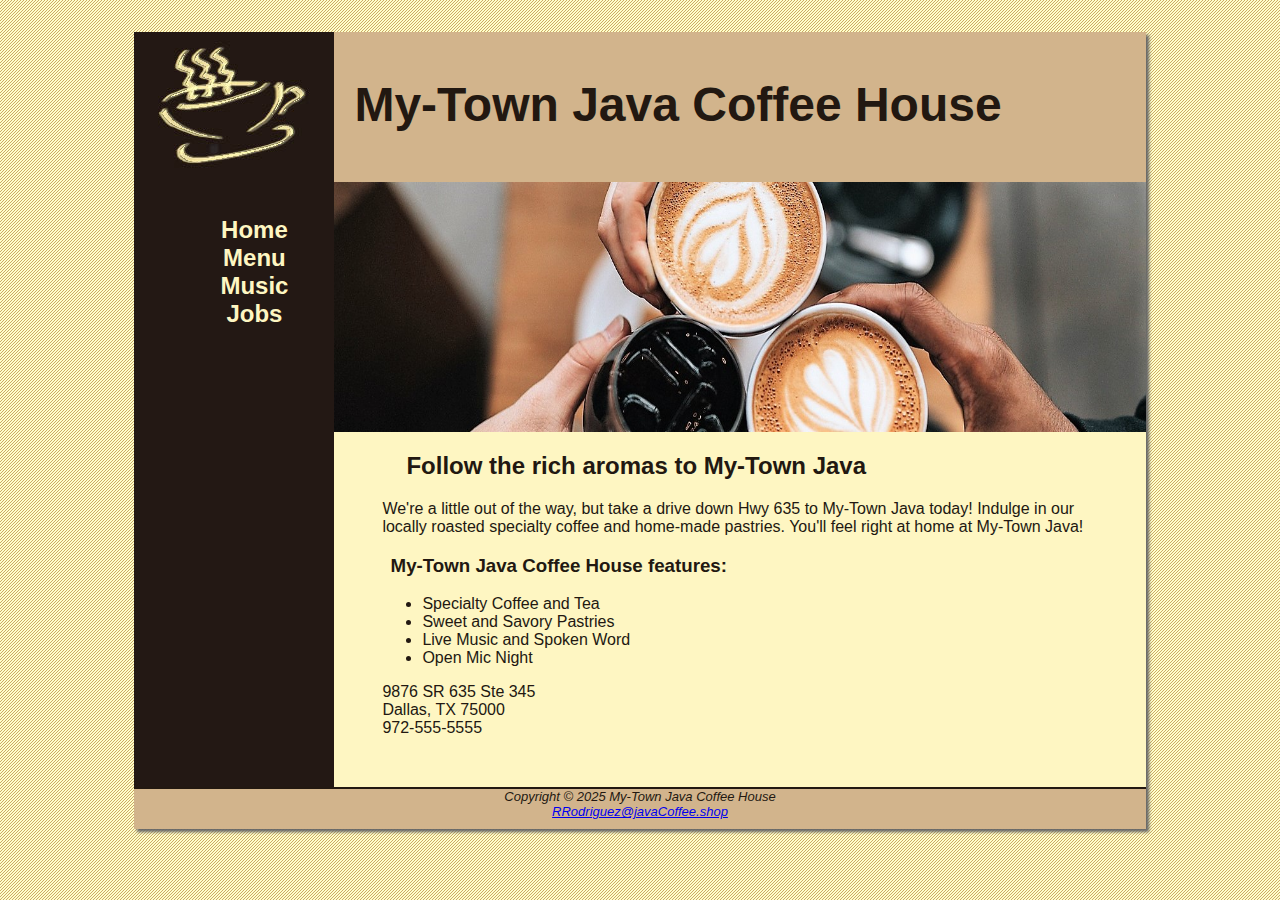
<file: mtjava/mtjava/index.html>
<!DOCTYPE html>
<html>
	<head>
		<title>My-Town Java Coffee House</title>
		<link rel="stylesheet" href="mtjava.css">
		<meta name="viewport" content="width=device-width, initial-scale=1.0">
	</head>
	<body>
	<div id="wrapper">
	<header>
	<h1>My-Town Java Coffee House</h1>
	</header>
	<nav>
	<ul>
	  <li><a href="index.html">Home</a></li>
	  <li><a href="menu.html">Menu</a></li>
	  <li><a href="music.html">Music</a></li>
	  <li><a href="job.html">Jobs</a></li>
	</ul>
	</nav>
	<main>
	<div id="heroroad"></div>
	<h2>Follow the rich aromas to My-Town Java</h2>
	<p>We&#39;re a little out of the way, but take a drive down Hwy 635 to My-Town Java today! Indulge in our locally roasted specialty coffee and home-made pastries. You&#39;ll feel right at home at My-Town Java!</p>
	<h3>My-Town Java Coffee House features:</h3>
	<ul>
	  <li>Specialty Coffee and Tea</li>
	  <li>Sweet and Savory Pastries</li>
	  <li>Live Music and Spoken Word</li>
	  <li>Open Mic Night</li>
	</ul>
	<div>
	9876 SR 635 Ste 345<br>
	Dallas, TX 75000<br>
	<a id="mobile" href="tel:972-555-5555">972-555-5555</a> <span id="desktop">972-555-5555</span><br /><br />
	</div>
	</main>
	<footer>
	Copyright &copy; 2025 My-Town Java Coffee House<br>
	<a href="mailto:yourLastName@javaCoffee.shop">RRodriguez@javaCoffee.shop</a>
	</footer>
	</div>
</body>
</html>
</file>
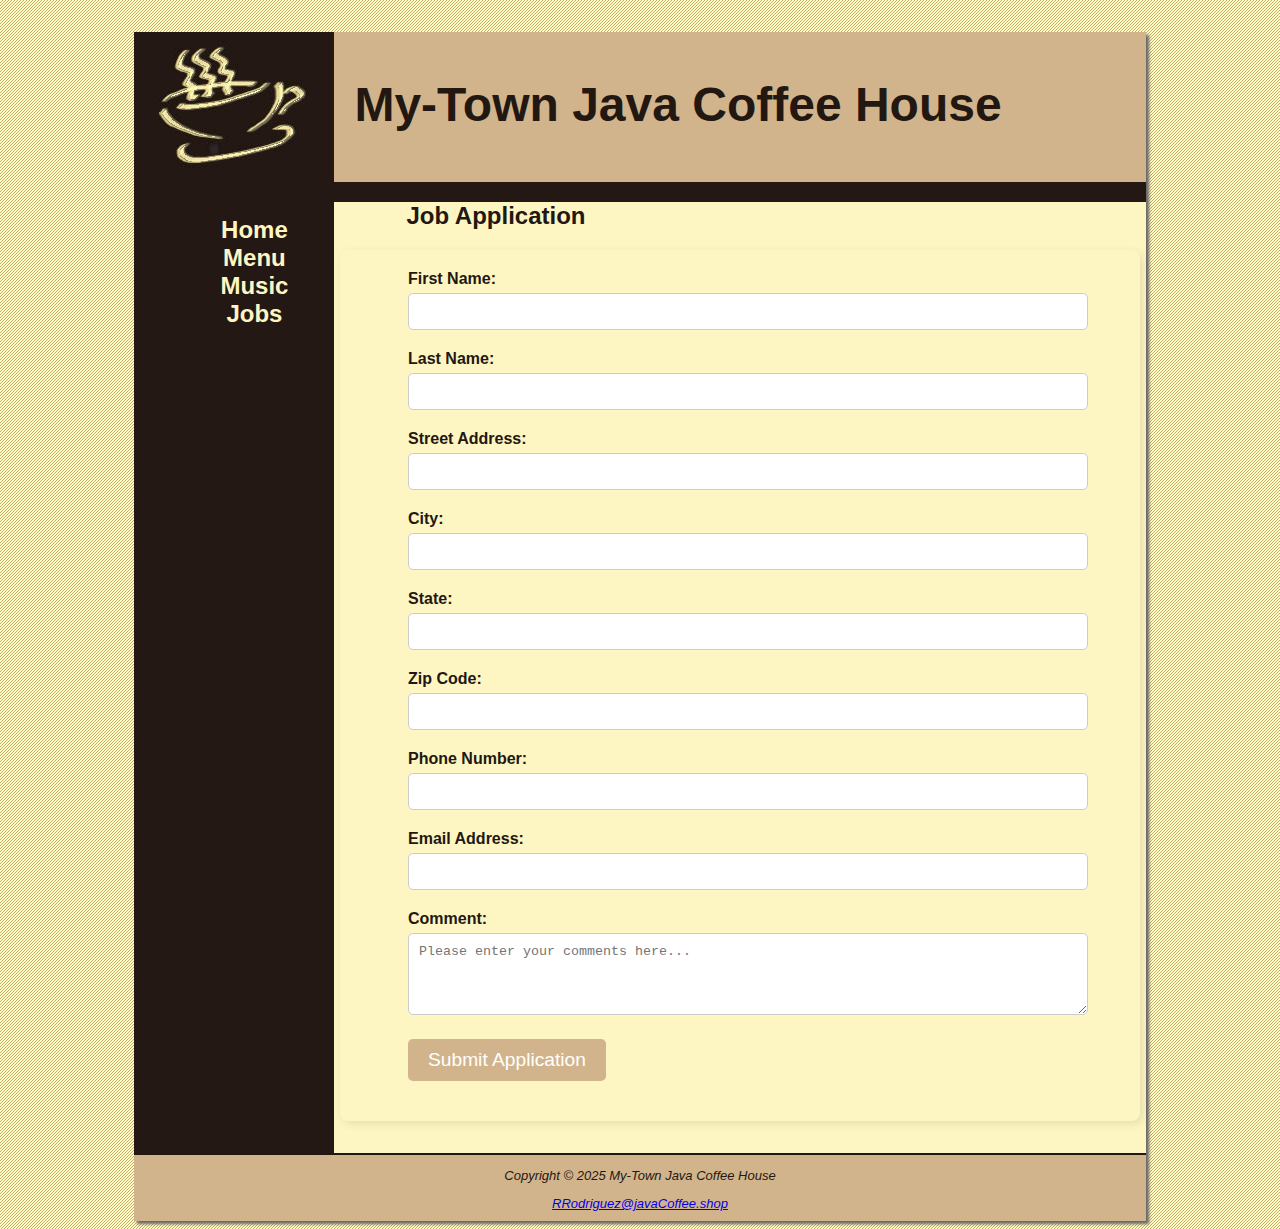
<file: mtjava/mtjava/job.html>
<!DOCTYPE html>
<html lang="en">
<head>
    <meta charset="UTF-8">
    <meta name="viewport" content="width=device-width, initial-scale=1.0">
    <title>Job Application</title>
    <link rel="stylesheet" href="mtjava.css"> 
	<style>
        form {
            max-width: 800px;
            margin: 0 auto;
            padding: 20px;
            background-color: #FEF6C2;
            border-radius: 8px;
            box-shadow: 3px 3px 10px rgba(0, 0, 0, 0.1);
        }

        .form-section {
            margin-bottom: 20px;
        }

        label {
            display: block;
            margin-bottom: 5px;
            font-weight: bold;
        }

        input[type="text"],
        input[type="tel"],
        input[type="email"],
        textarea {
            width: 100%;
            padding: 10px;
            border: 1px solid #ccc;
            border-radius: 5px;
        }

        button {
            background-color: #D2B48C;
            color: white;
            border: none;
            padding: 10px 20px;
            font-size: 1.2em;
            border-radius: 5px;
            cursor: pointer;
        }

        button:hover {
            background-color: #CC9933;
        }

        @media (max-width: 768px) {
            nav {
                width: 100%;
                float: none;
                text-align: center;
            }

            main {
                margin-left: 0;
            }

            #wrapper {
                width: 100%;
                min-width: 100%;
                box-shadow: none;
            }

            #mobile {
                display: inline;
            }

            #desktop {
                display: none;
            }
        }

       
        textarea {
            resize: vertical;
        }
    </style>
</head>
<body>
    <div id="wrapper">
        <header>
            <h1>My-Town Java Coffee House</h1>
        </header>
		<nav>
	<ul>
	  <li><a href="index.html">Home</a></li>
	  <li><a href="menu.html">Menu</a></li>
	  <li><a href="music.html">Music</a></li>
	  <li><a href="job.html">Jobs</a></li>
	</ul>
	</nav>

        <main>
            <h2>Job Application</h2>
            <form action="/submit-job-application" method="POST">
                <div class="form-section">
                    <label for="first-name">First Name:</label>
                    <input type="text" id="first-name" name="first-name" required>
                </div>

                <div class="form-section">
                    <label for="last-name">Last Name:</label>
                    <input type="text" id="last-name" name="last-name" required>
                </div>

                <div class="form-section">
                    <label for="street-address">Street Address:</label>
                    <input type="text" id="street-address" name="street-address" required>
                </div>

                <div class="form-section">
                    <label for="city">City:</label>
                    <input type="text" id="city" name="city" required>
                </div>

                <div class="form-section">
                    <label for="state">State:</label>
                    <input type="text" id="state" name="state" required>
                </div>

                <div class="form-section">
                    <label for="zip-code">Zip Code:</label>
                    <input type="text" id="zip-code" name="zip-code" required>
                </div>

                <div class="form-section">
                    <label for="phone-number">Phone Number:</label>
                    <input type="tel" id="phone-number" name="phone-number" required>
                </div>

                <div class="form-section">
                    <label for="email">Email Address:</label>
                    <input type="email" id="email" name="email" required>
                </div>

                <div class="form-section">
                    <label for="comment">Comment:</label>
                    <textarea id="comment" name="comment" rows="4" cols="50" placeholder="Please enter your comments here..." required></textarea>
                </div>

                <div class="form-section">
                    <button type="submit">Submit Application</button>
                </div>
            </form>
        </main>

        <footer>
            <p>Copyright &copy; 2025 My-Town Java Coffee House</p>
			<a href="mailto:yourLastName@javaCoffee.shop">RRodriguez@javaCoffee.shop</a>
        </footer>
    </div>

    
</body>
</html>
</file>
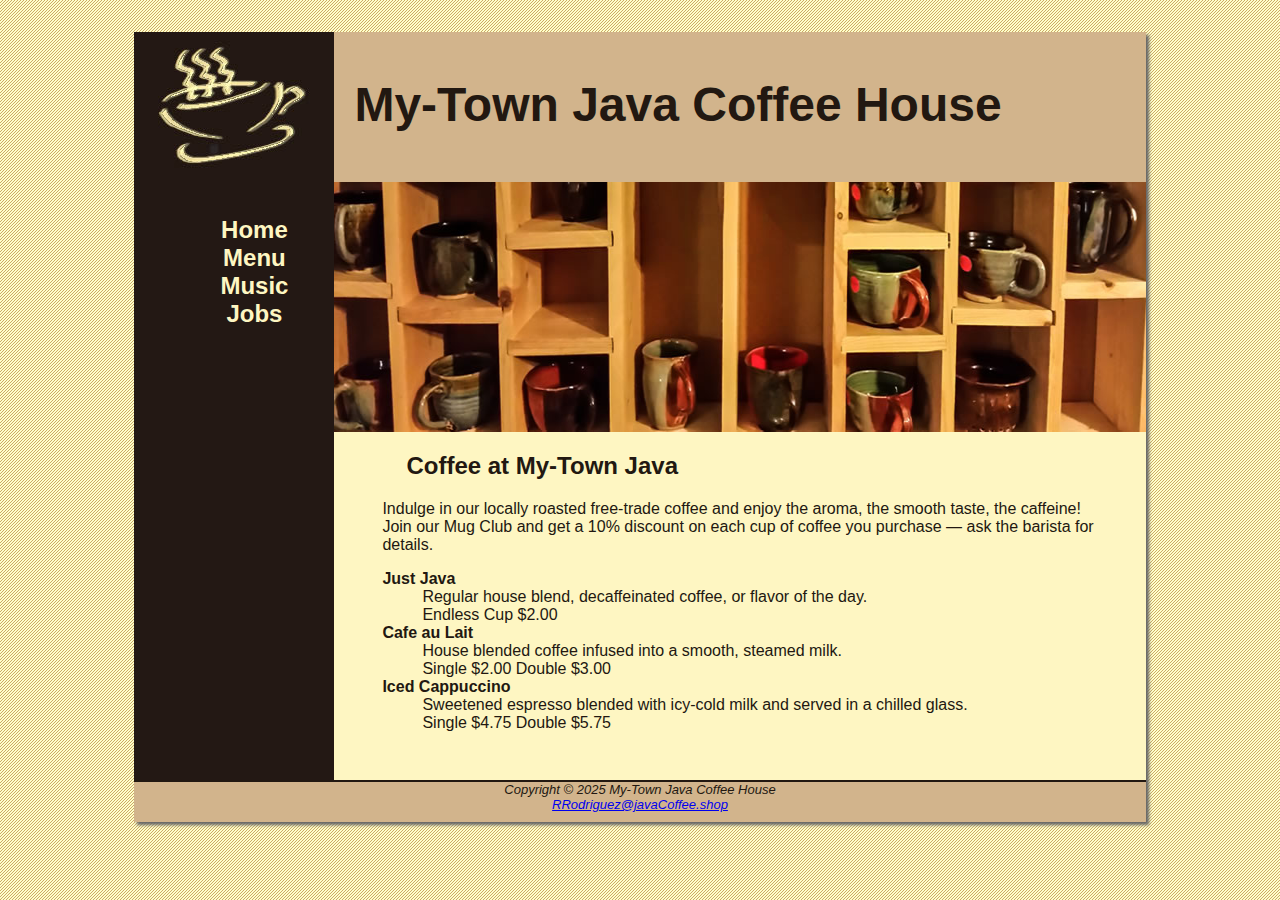
<file: mtjava/mtjava/menu.html>
<!DOCTYPE html>
<html>
<head>
	<title>JavaJam Coffee House Menu</title>
	<link rel="stylesheet" href="mtjava.css">
	<meta name="viewport" content="width=device-width, initial-scale=1.0">
</head>
<body>
	<div id="wrapper">
	<header>
	<h1>My-Town Java Coffee House</h1>
	</header>
	<nav>
	<ul>
	  <li><a href="index.html">Home</a></li>
	  <li><a href="menu.html">Menu</a></li>
	  <li><a href="music.html">Music</a></li>
	  <li><a href="job.html">Jobs</a></li>
	</ul>
	</nav>
	<main>
	<div id="heromugs"></div>
	<h2>Coffee at My-Town Java</h2>
	<p>Indulge in our locally roasted free-trade coffee and enjoy the aroma, the smooth taste, the caffeine! Join our Mug Club and get a 10% discount on each cup of coffee you purchase &mdash; ask the barista for details.</p>
	<dl>
	<dt><strong>Just Java</strong></dt>
	<dd>Regular house blend, decaffeinated coffee, or flavor of the day.<br>Endless Cup $2.00</dd>
	<dt><strong>Cafe au Lait</strong></dt>
	<dd>House blended coffee infused into a smooth, steamed milk.<br>Single $2.00 Double $3.00</dd>
	<dt><strong>Iced Cappuccino</strong></dt>
	<dd>Sweetened espresso blended with icy-cold milk and served in a chilled glass.<br>Single $4.75 Double $5.75</dd>
	</dl>

	</main>
		<footer>
		Copyright &copy; 2025 My-Town Java Coffee House<br>
		<a href="mailto:yourLastName@javaCoffee.shop">RRodriguez@javaCoffee.shop</a>
		</footer>
	</div>
</body>
</html>
</file>
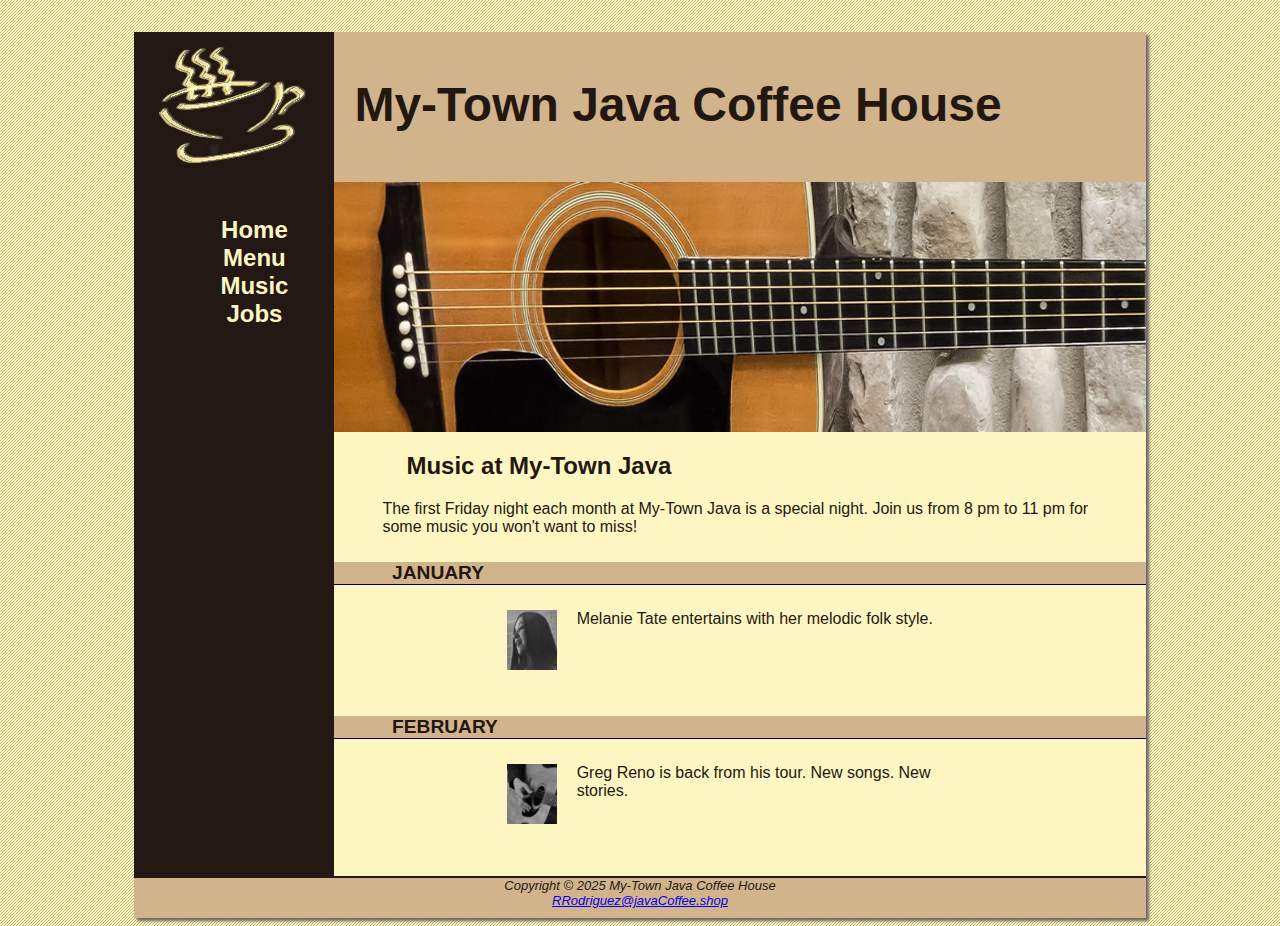
<file: mtjava/mtjava/music.html>
<!DOCTYPE html>
<html>
<head>
	<title>My-Town Java Coffee House Music</title>
	<link rel="stylesheet" href="mtjava.css">
	<meta name="viewport" content="width=device-width, initial-scale=1.0">
</head>
<body>
	<div id="wrapper">
	<header>
	<h1>My-Town Java Coffee House</h1>
	</header>
	<nav>
	<ul>
	  <li><a href="index.html">Home</a></li>
	  <li><a href="menu.html">Menu</a></li>
	  <li><a href="music.html">Music</a></li>
	  <li><a href="job.html">Jobs</a></li>
	</ul>
	</nav>
	<main>
	<div id="heroguitar"></div>
	<h2>Music at My-Town Java</h2>
	<p>The first Friday night each month at My-Town Java is a special night. Join us from 8 pm to 11 pm for some music you won&#39;t want to miss!</p>
	<h4>January</h4>
	<div class="details">
	<a href="melanie.jpg"><img src="melaniethumb.jpg" class="floatleft" alt="Melanie Tate" width="80" height="80"></a>Melanie Tate entertains with her melodic folk style.
	</div>
	<h4>February</h4>
	<div class="details">
	<a href="greg.jpg"><img src="gregthumb.jpg" class="floatleft" alt="Greg Reno" width="80" height="80"></a>
	Greg Reno is back from his tour. New songs. New stories.
	</div>
	</main>
		<footer>
		Copyright &copy; 2025 My-Town Java Coffee House<br>
		<a href="mailto:yourLastName@javaCoffee.shop">RRodriguez@javaCoffee.shop</a>
		</footer>
	</div>
</body>
</html>
</file>
<file: mtjava/mtjava/mtjava.css>
* {
  box-sizing: border-box;
}

header, nav, main, footer {
  display: block;
}

body {
  background-color: #FCEBB6;
  background-image: url(background.gif);
  color: #221811;
  font-family: Verdana, Arial, sans-serif;
  background-image: url(background.gif);
}

#wrapper {
  background-color: #231814;
  width: 80%;
  margin-right: auto;
  margin-left: auto;
  min-width: 900px;
  max-width: 1280px;
  box-shadow: 3px 3px 3px #666666;
}

header {
  background-color: #D2B48C;
  height: 150px;
  background-image: url(javalogo.jpg);
  background-repeat: no-repeat;
}

h1 {
  padding-top: 45px;
  padding-left: 220px;
  font-size: 3em;
}

nav {
  text-align: center;
  font-weight: bold;
  font-size: 1.5em;
  padding-top: 10px;
  float: left;
  width: 200px;
}

nav a {
  text-decoration: none;
}

nav a:link {
  color: #FEF6C2;
}

nav a:visited {
  color: #D2B48C;
}

nav a:hover {
  color: #CC9933;
}

nav ul {
  list-style-type: none;
  padding-left: 0;
}

footer {
  background-color: #D2B48C;
  font-size: small;
  font-style: italic;
  text-align: center;
  padding-bottom: 10px;
  border-top: 2px #221811 solid;
}

main {
  padding: 0 0 2em 0;
  margin-left: 200px;
  background-color: #FEF6C2;
}

main h2, main h3, main h4, main p, main div, main ul, main dl {
  padding-left: 3em;
  padding-right: 2em;
}

h4 {
  background-color: #d2B48C;
  font-size: 1.2em;
  padding-left: 10px;
  padding-bottom: 0;
  text-transform: uppercase;
  border-bottom: 1px solid #000033;
  clear: left;
}

ul {
  margin-left: 40px;
  padding-left: 10px;
  padding-bottom: 0;
}

.details {
  padding-left: 20%;
  padding-right: 20%;
  overflow: auto;
}

.floatleft {
  float: left;
  padding-right: 20px;
  padding-bottom: 20px;
}

img {
  padding-left: 10px;
  padding-right: 10px;
}

#heroroad {
  background-image: url(heroroad.jpg);
  background-size: 100% 100%;
  height: 250px;
}

#heromugs {
  background-image: url(heromugs.jpg);
  background-size: 100% 100%;
  height: 250px;
}

#heroguitar {
  background-image: url(heroguitar.jpg);
  background-size: 100% 100%;
  height: 250px;
}

#mobile {
  display: none;
}

#desktop {
  display: inline;
}

@media only screen and (max-width: 1024px) {

  body {
    margin: 0;
    background-image: none;
  }

  #wrapper {
    width: auto;
    min-width: 0;
    margin: 0;
    padding: 0;
    box-shadow: none;
  }

  header {
    border-bottom: 5px solid #FEF6C2;
  }

  h1 {
    margin-top: 0;
    margin-bottom: 1em;
    padding-top: 1em;
    padding-bottom: 1em;
    font-size: 2.5em;
  }

  nav {
    float: none;
    width: auto;
    padding-top: 0;
    margin: 10px;
    font-size: 1.3em;
  }

  nav li {
    display: inline-block;
  }

  nav a {
    padding: 1em;
    width: 8em;
    font-weight: bold;
    border-style: none;
  }

  nav ul {
    padding: 0;
    margin: 0;
  }

  #heroroad, #heromugs, #heroguitar {
    margin: 0;
    padding: 0;
  }

  main {
    padding: 0;
    margin: 0;
    font-size: 90%;
  }

}

@media only screen and (max-width: 768px) {

  header {
    background-image: url(javamini.jpg);
    height: 128px;
  }

  h1 {
    font-size: 2em;
    text-align: center;
    padding-left: 0;
  }

  nav {
    margin: 0;
  }

  nav a {
    display: block;
    padding: 0.2em;
    width: auto;
    border-bottom: 1px solid #FEF6C2;
  }

  nav li {
    display: block;
  }

  main {
    padding-top: 1px;
  }

  h2 {
    padding-top: 0.5em;
    padding-right: 0;
    padding-bottom: 0;
    padding-left: 0.5em;
    margin-right: 0.5em;
  }

  .details {
    padding-left: 0;
    padding-right: 0;
  }

  #heroroad, #heromugs, #heroguitar {
    background-image: none;
    height: auto;
  }

  .floatleft {
    padding-left: 0.5em;
    padding-right: 0.5em;
  }

  #mobile {
    display: inline;
  }

  #desktop {
    display: none;
  }

}
</file>
